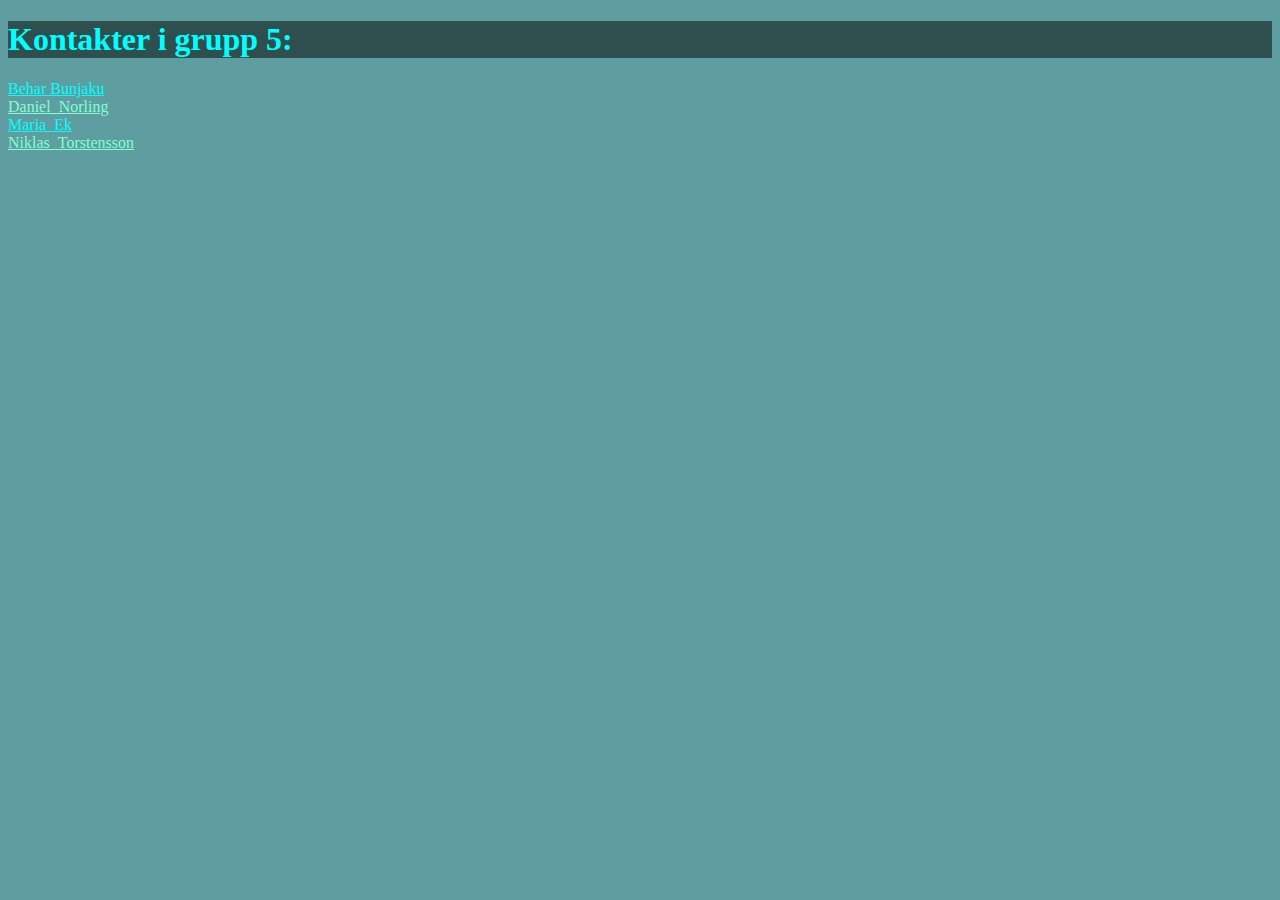
<file: index.html>
<!DOCTYPE html>
<html lang="sv">
<head>
    <meta charset="UTF-8">
    <meta name="viewport" content="width=device-width, initial-scale=1.0">
    <link rel="stylesheet" href="style.css">
    <title>Kontaktbok grupp 5</title>
</head>
<body>
    <div class="content">
        <h1 class="aquaItem">Kontakter i grupp 5:</h1>
    </div>
    <div>
        <a class="aquaItem" href="Behar_Bunjaku.html">Behar Bunjaku</a><br>
        <a class="aquamarineItem" href="Daniel_Norling.html">Daniel_Norling</a><br>
        <a class="aquaItem" href="Maria_Ek.html">Maria_Ek</a><br>
        <a class="aquamarineItem" href="Niklas_Torstensson.html">Niklas_Torstensson</a><br>
    </div>
    
</body>
</html>
</file>
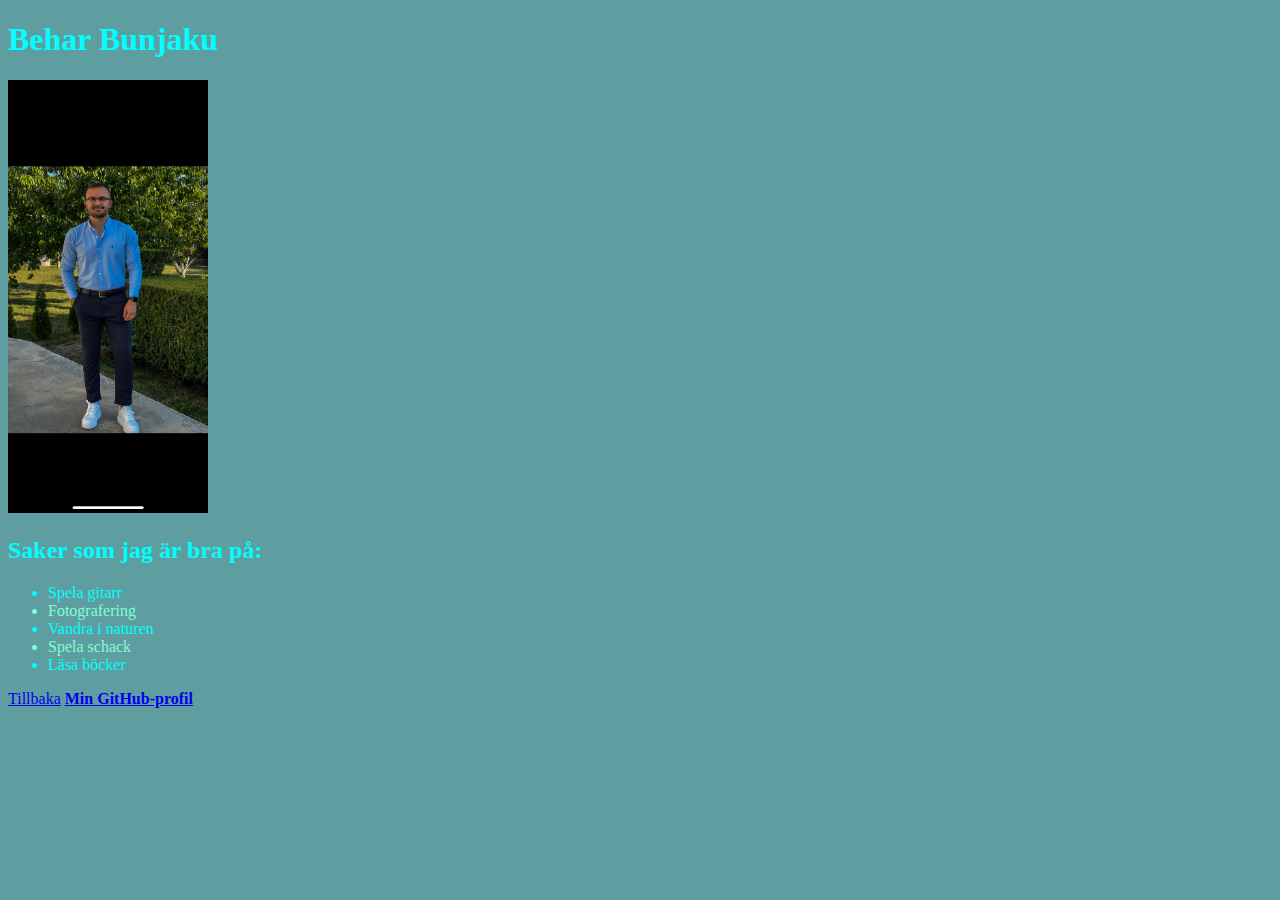
<file: Behar_Bunjaku.html>
<!DOCTYPE html>
<html lang="en">
<head>
    <link rel="stylesheet" href="style.css">
    <meta charset="UTF-8">
    <meta name="viewport" content="width=device-width, initial-scale=1.0">
    <title>Kontaktbok 5 - Behar</title>
</head>
<body>
    <div>
    <h1 class="aquaItem">Behar Bunjaku</h1>
    <img width="200" src="IMG_4239.jpeg">
    <h2 class="aquaItem">Saker som jag är bra på:</h2>
    
    <ul>
            <li class="aquaItem"> Spela gitarr</li>
            <li class="aquamarineItem"> Fotografering</li>
            <li class="aquaItem">Vandra i naturen</li>
            <li class="aquamarineItem"> Spela schack</li>
            <li class="aquaItem">Läsa böcker</li>
            
    </ul>
    <a href="index.html">Tillbaka</a><b>
    <a href="https://github.com/Behar1234">Min GitHub-profil</a>
</div>
    
</body>
</html>
</file>
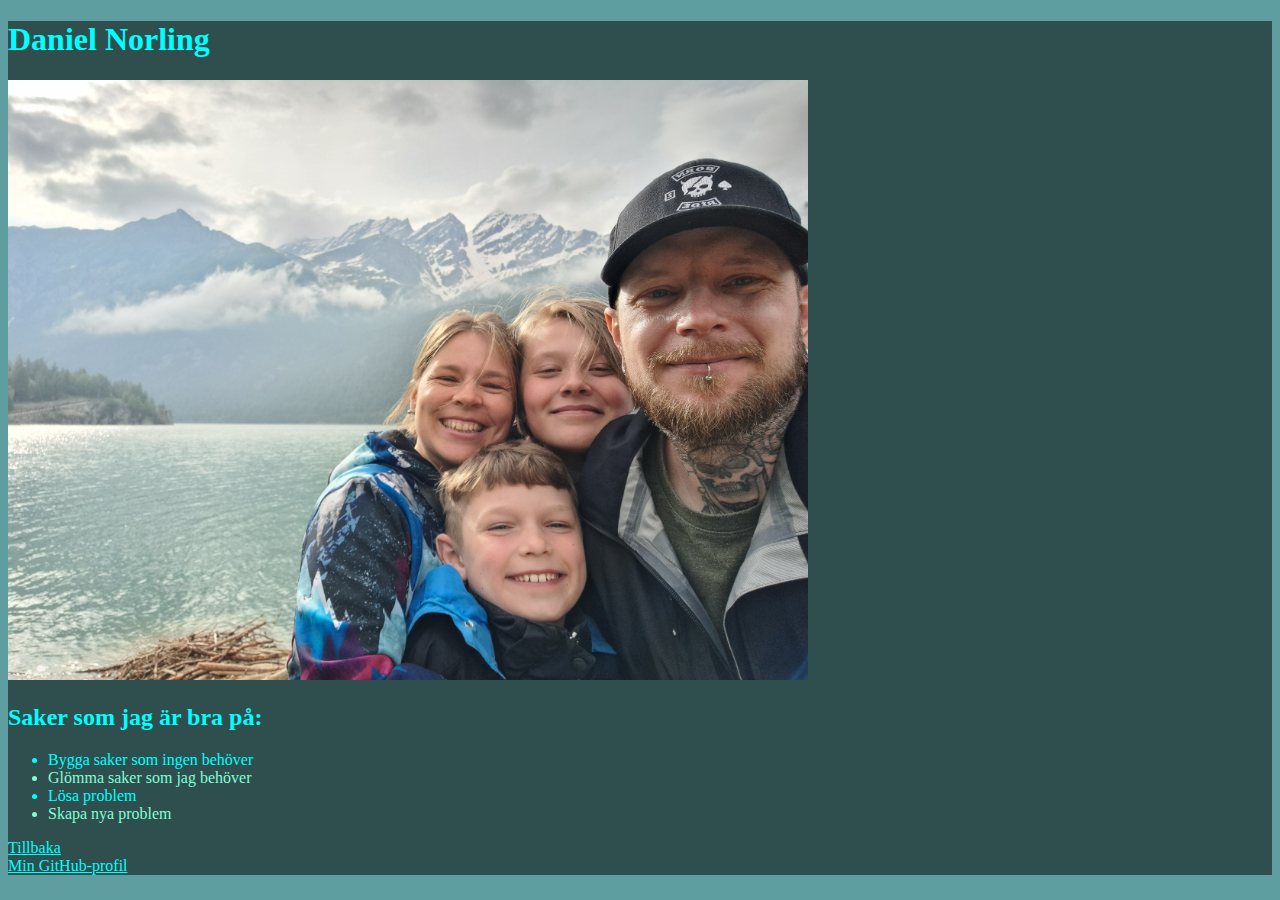
<file: Daniel_Norling.html>
<!DOCTYPE html>

<html lang="sv">

<head>
    <meta charset="UTF-8">
    <meta name="viewport" content="width=device-width, initial-scale=1.0">
    <link rel="stylesheet" href="style.css">
    <title>Kontaktbok 5 - Daniel</title>
</head>
<body>
    <div class="content">
        <h1 class="aquaItem">Daniel Norling</h1>
        <img width="800" src="DanielsNylle.jpg">
        <h2 class="aquaItem">Saker som jag är bra på:</h2>
        <ul>
            <li class="aquaItem">Bygga saker som ingen behöver</li>
            <li class="aquamarineItem">Glömma saker som jag behöver</li>
            <li class="aquaItem">Lösa problem</li>
            <li class="aquamarineItem">Skapa nya problem</li>
        </ul>

        <a class="aquaItem" href="index.html">Tillbaka</a><br>
        <a class="aquaItem" href="https://github.com/nin3ty9">Min GitHub-profil</a>
    </div>
    
</body>
</html>
</file>
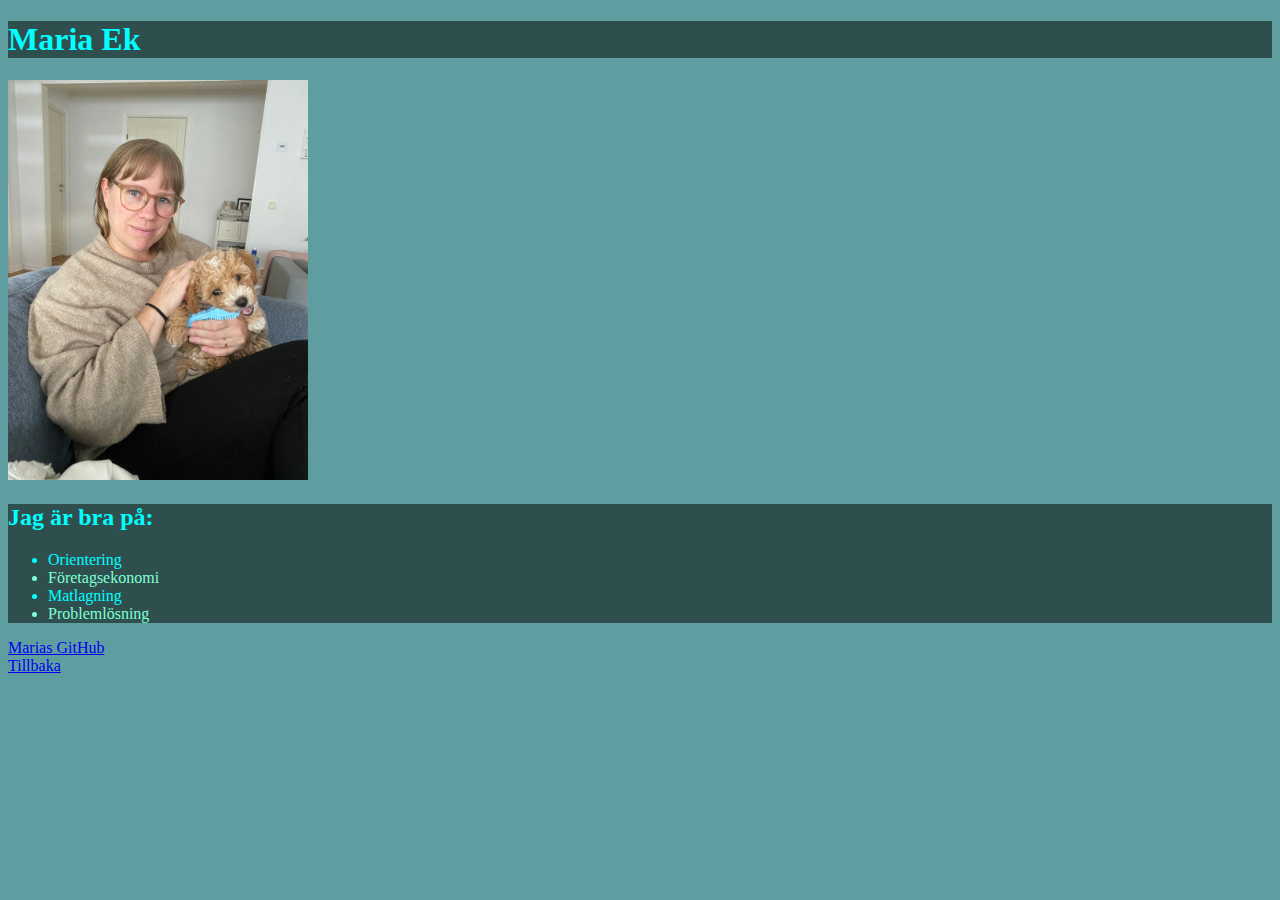
<file: Maria_Ek.html>
<!DOCTYPE html>
<html lang="sv">
<head>
    <meta charset="UTF-8">
    <meta name="viewport" content="width=device-width, initial-scale=1.0">
    <title>Kontaktbok 5 - Maria</title>
    <link rel="stylesheet" href="style.css">
</head>
<body>
    <div class= "content">
        <h1 class= "aquaItem">Maria Ek</h1>

    </div>
    
    <img width="300" src="Maria.JPG">
    <div class= "content">
        <h2 class= "aquaItem">Jag är bra på:</h2>
        <ul >
            <li class= "aquaItem">Orientering</li >
            <li class= "aquamarineItem">Företagsekonomi</li>
            <li class= "aquaItem">Matlagning</li>
            <li class= "aquamarineItem">Problemlösning</li>
        </ul>
    </div>
    

<a href="https://github.com/MariaEken">Marias GitHub</a><br>    
<a href="index.html">Tillbaka</a>

</body>
</html>
</file>
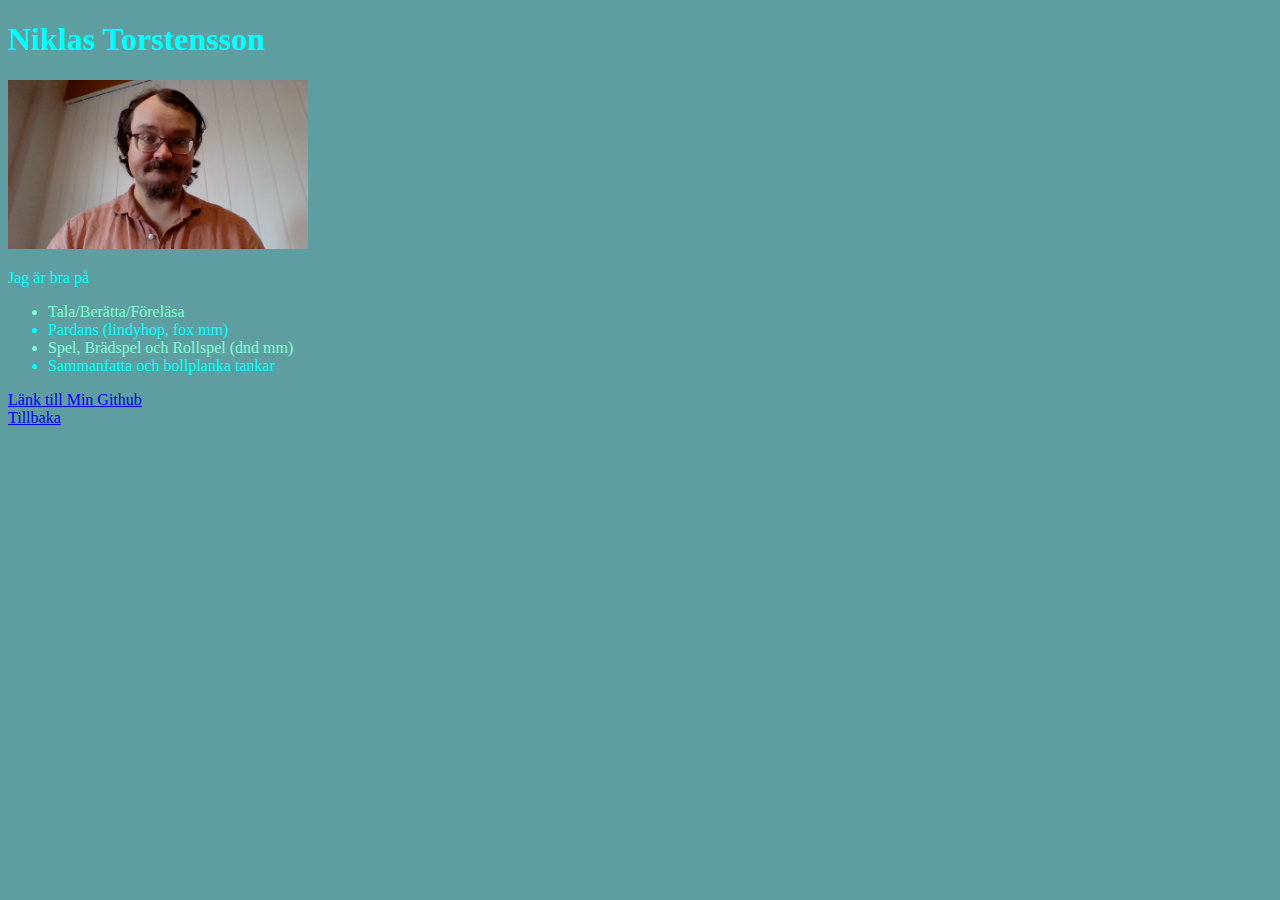
<file: Niklas_Torstensson.html>
<!DOCTYPE html>
<html lang="sv">
<head>
    <link rel="stylesheet" href="style.css">
    <meta charset="UTF-8">
    <meta name="viewport" content="width=device-width, initial-scale=1.0">
    <title>Kontaktbok 5 Niklas</title>
</head>
<body>
    <h1 class="aquaItem">Niklas Torstensson</h1>
    <img src="niklas.jpg" alt="bild på Niklas" 
    width="300" />
    <p class="aquaItem">Jag är bra på</p>
    <ul>
        <li class="aquamarineItem">Tala/Berätta/Föreläsa</li>
        <li class="aquaItem">Pardans (lindyhop, fox mm)</li>
        <li class="aquamarineItem">Spel, Brädspel och Rollspel (dnd mm)</li>
        <li class="aquaItem">Sammanfatta och bollplanka tankar</li>
    </ul>

<a href="https://github.com/Niklasgth">Länk till Min Github</a> 
<br>
<a href="index.html">Tillbaka</a>
</body>
</html>
</file>
<file: style.css>
body
{
    background-color: cadetblue;
}

.aquaItem
{
    color:aqua;
}

.aquamarineItem
{
    color:aquamarine;
}

.blackItem
{
    color:black;
}

.content
{
    background-color: darkslategray;
}
</file>
